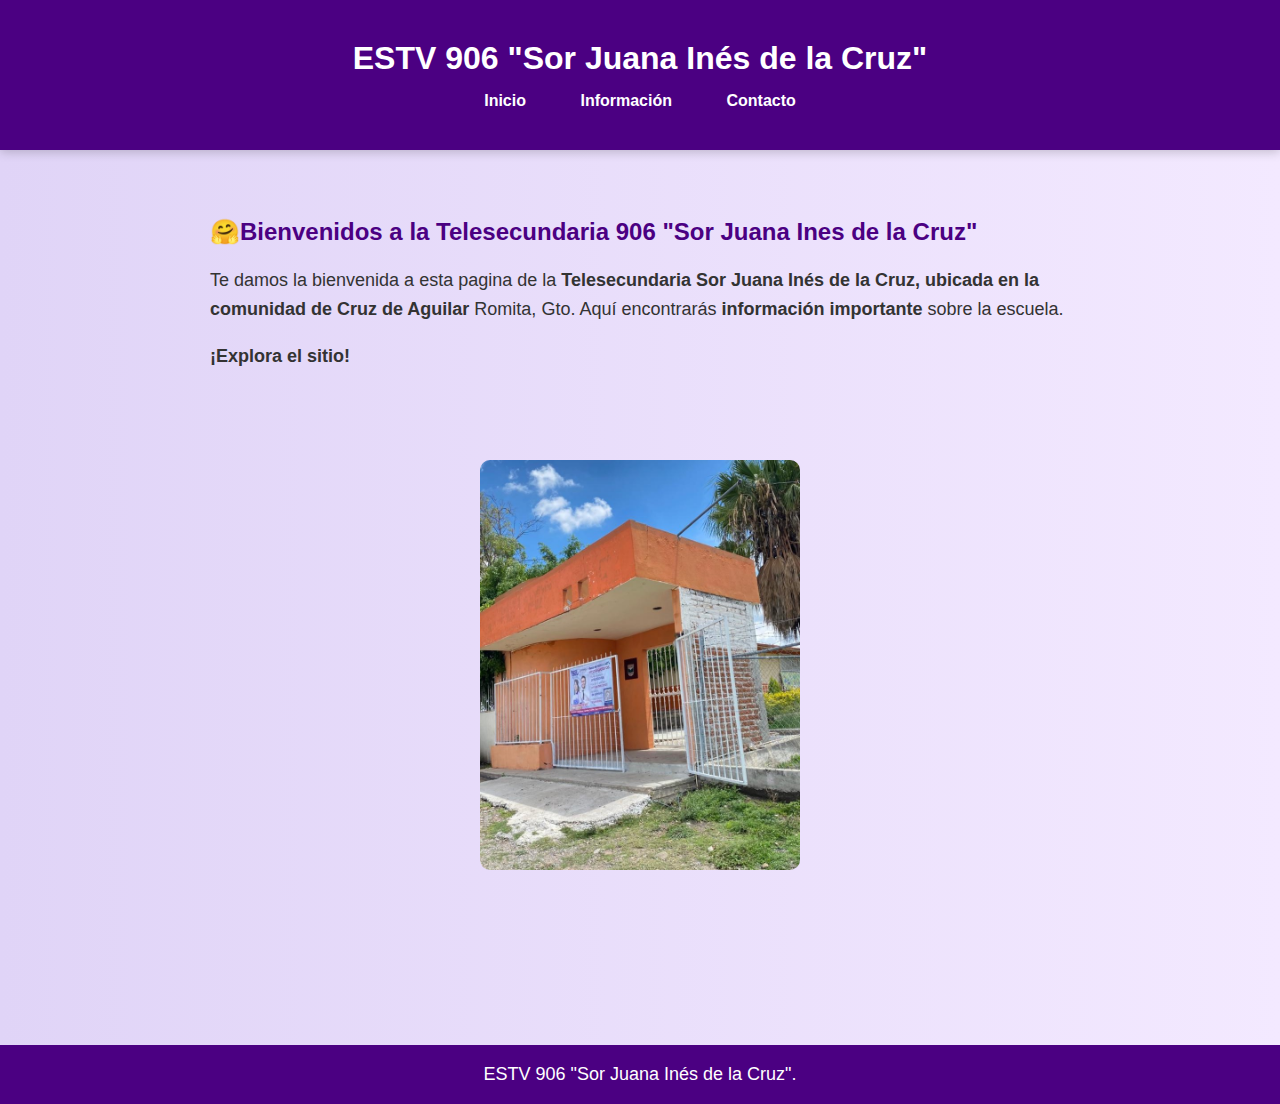
<file: index.html>
<!DOCTYPE html>
<html lang="es">
<head>
  <meta charset="UTF-8">
  <meta name="viewport" content="width=device-width, initial-scale=1">
  <title>Inicio - Telesecundaria Sor Juana</title>
  <link rel="stylesheet" href="estilo.css">
</head>
<body>
  <header>
    <h1><strong>ESTV 906 "Sor Juana Inés de la Cruz"</strong></h1>
    <nav>
      <a href="index.html">Inicio</a>
      <a href="informacion.html">Información</a>
      <a href="contacto.html">Contacto</a>
    </nav>
  </header>

  <main>
    <section class="fade">
      <br>
      <h2>🤗<strong>Bienvenidos a la Telesecundaria 906 "Sor Juana Ines de la Cruz"</strong></h2>
      <p>Te damos la bienvenida a esta pagina de la <strong>Telesecundaria Sor Juana Inés de la Cruz, ubicada en la comunidad de Cruz de Aguilar </strong>Romita, Gto. Aquí encontrarás <strong>información importante</strong> sobre la escuela.</p>
      <br>
      <p><strong>¡Explora el sitio!</strong></p>
    </section>
    <div class="imagen-principal">
      <img src="imagen55.jpeg.jpeg" alt="Foto de la escuela">

    </div>

  </main>

  <footer>
    <p>ESTV 906 "Sor Juana Inés de la Cruz".</p>
  </footer>

  <script src="script.js"></script>
</body>
</html>
</file>
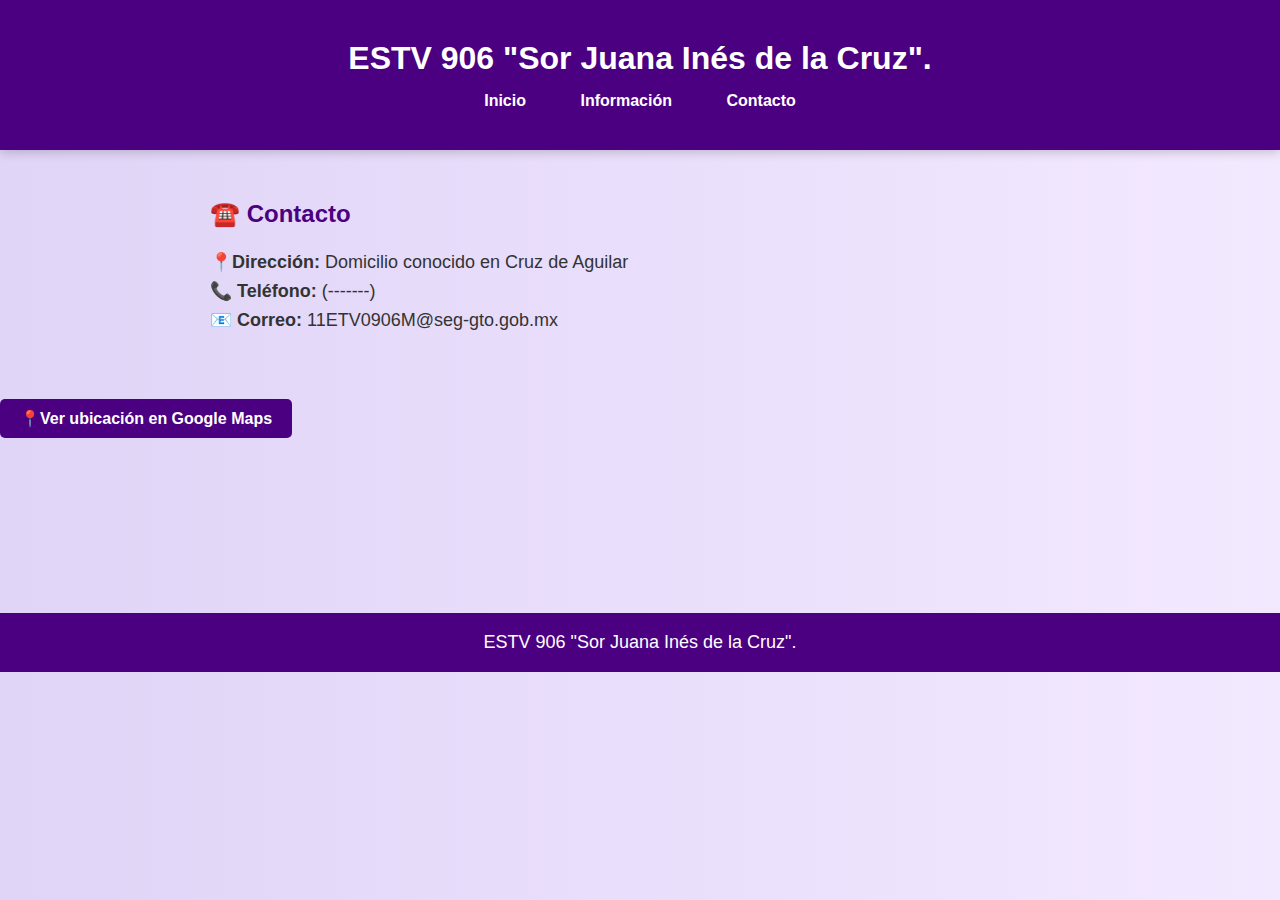
<file: contacto.html>
<!DOCTYPE html>
<html lang="es">
<head>
  <meta charset="UTF-8">
  <meta name="viewport" content="width=device-width, initial-scale=1">
  <title>Contacto - Telesecundaria Sor Juana</title>
  <link rel="stylesheet" href="estilo.css">
</head>
<body>
  <header>
    <h1>ESTV 906 "Sor Juana Inés de la Cruz".</h1>
    <nav>
      <a href="index.html">Inicio</a>
      <a href="informacion.html">Información</a>
      <a href="contacto.html">Contacto</a>
    </nav>
  </header>

  <main>
    <section class="fade">
      <h2>☎️<strong> Contacto </strong> </h2>
      <p>📍<strong>Dirección:</strong>  Domicilio conocido en Cruz de Aguilar</p>
      <p>📞<strong> Teléfono:</strong>  (-------)</p>
      <p>📧 <strong>Correo:</strong>  11ETV0906M@seg-gto.gob.mx</p>
    </section>
  </main>
  <a href="https://www.google.com/maps/place/Cruz+de+Aguilar,+Romita,+Guanajuato" 
   target="_blank" 
   class="boton-ubicacion">
   📍<strong>Ver ubicación en Google Maps</strong>
</a>


  <footer>
    <p>ESTV 906 "Sor Juana Inés de la Cruz".</p>
  </footer>

  <script src="script.js"></script>
</body>
</html>
</file>
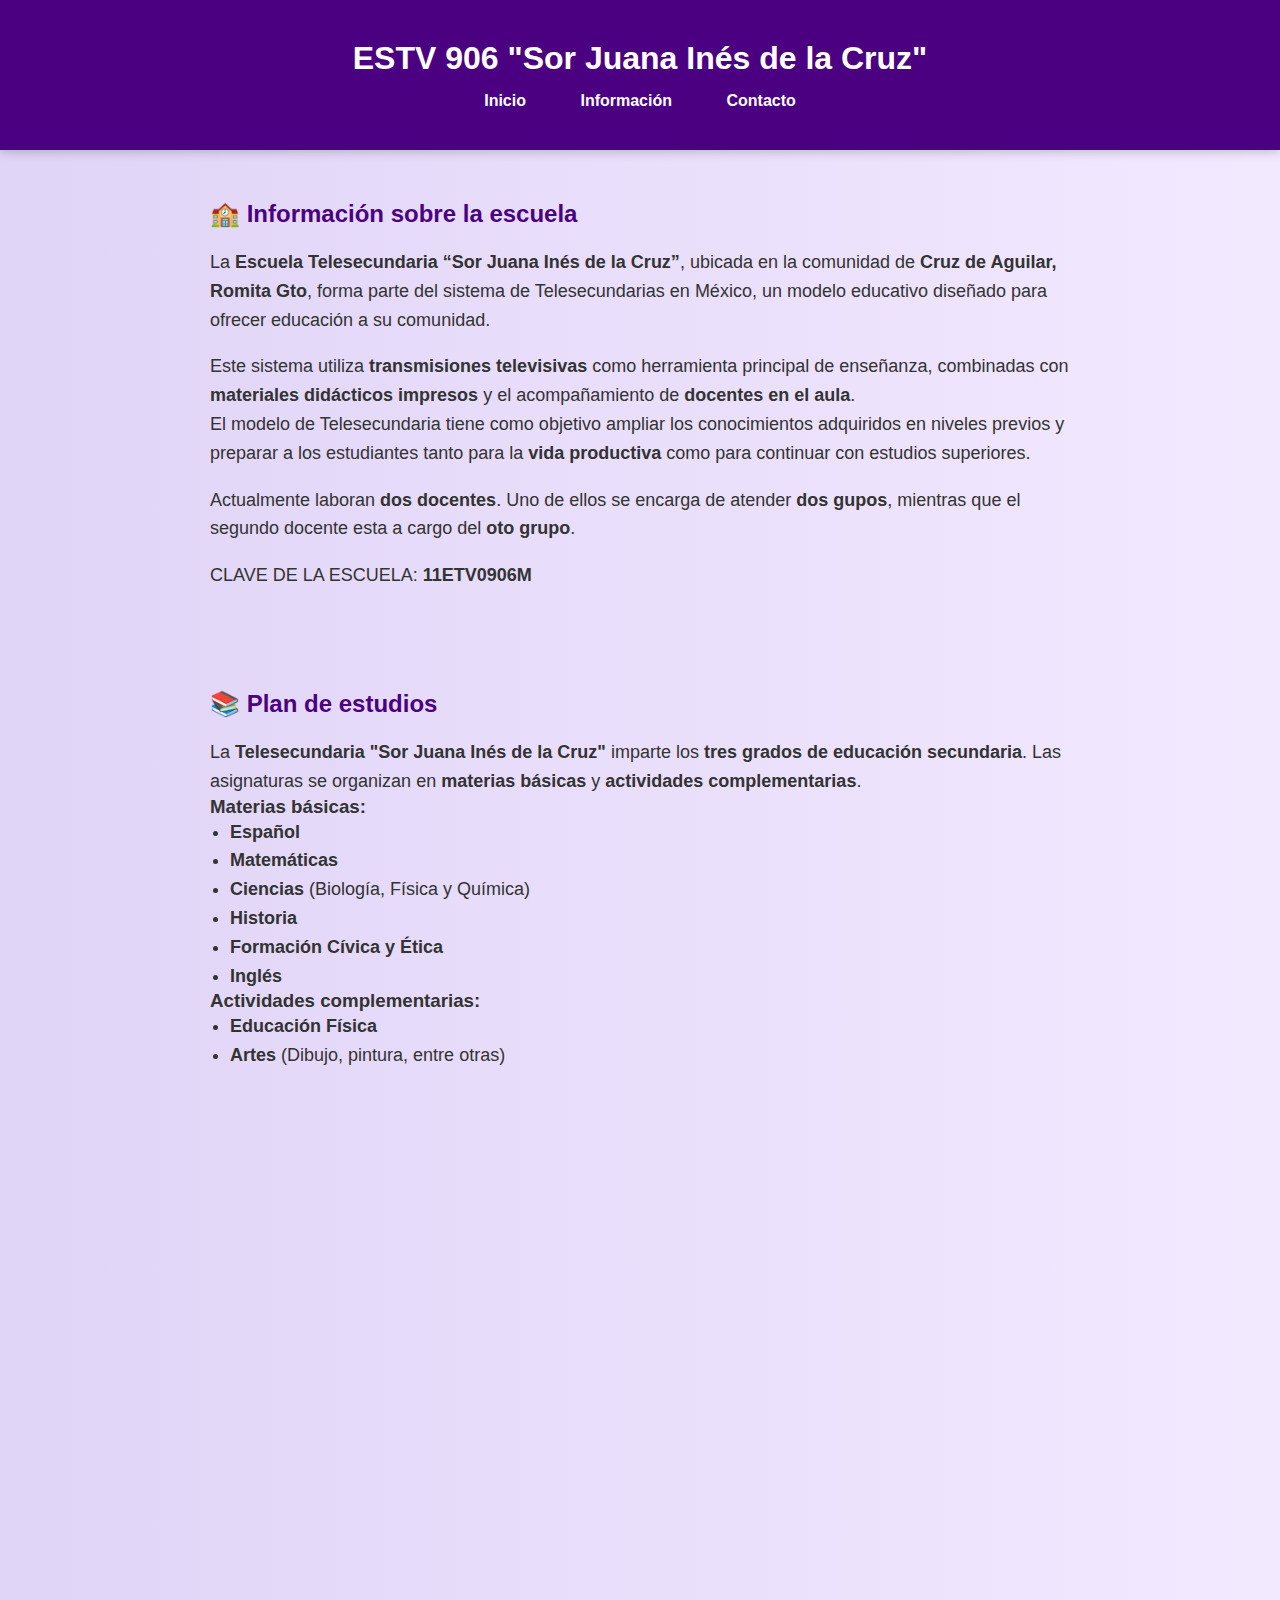
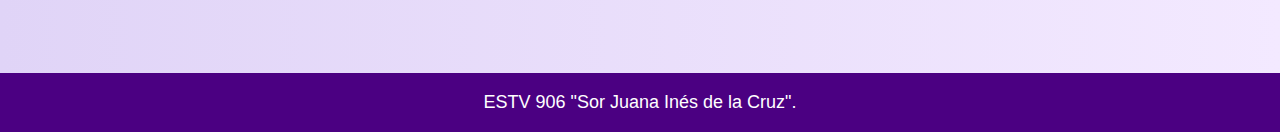
<file: informacion.html>
<!DOCTYPE html>
<html lang="es">
<head>
  <meta charset="UTF-8">
  <meta name="viewport" content="width=device-width, initial-scale=1">
  <title>Información - Secundaria Sor Juana</title>
  <link rel="stylesheet" href="estilo.css">
</head>
<body>
  <header>
    <h1>ESTV 906 "Sor Juana Inés de la Cruz"</h1>
    <nav>
      <a href="index.html">Inicio</a>
      <a href="informacion.html">Información</a>
      <a href="contacto.html">Contacto</a>
    </nav>
  </header>

  <main>
      <section class="informacion fade">
        <h2>🏫 <strong>Información sobre la escuela</strong> </h2>
  <p>La <strong>Escuela Telesecundaria “Sor Juana Inés de la Cruz”</strong>, ubicada en la comunidad de <strong>Cruz de Aguilar, Romita Gto</strong>, forma parte del sistema de Telesecundarias en México, un modelo educativo diseñado para ofrecer educación a su comunidad.</p>
  <br>
  <p>Este sistema utiliza <strong>transmisiones televisivas</strong> como herramienta principal de enseñanza, combinadas con <strong>materiales didácticos impresos</strong> y el acompañamiento de <strong>docentes en el aula</strong>.</p>
  <p>El modelo de Telesecundaria tiene como objetivo ampliar los conocimientos adquiridos en niveles previos y preparar a los estudiantes tanto para la <strong>vida productiva</strong> como para continuar con estudios superiores.</p>
  <br>
  <p>Actualmente laboran <strong>dos docentes</strong>. Uno de ellos se encarga de atender <strong>dos gupos</strong>, mientras que el segundo docente esta a cargo del <strong>oto grupo</strong>.</p>
  <br>
  <p>CLAVE DE LA ESCUELA: <strong>11ETV0906M</strong></p>
</section>
	


<section class="fade">
  <h2>📚 <strong>Plan de estudios</strong></h2>
  <p>La <strong>Telesecundaria "Sor Juana Inés de la Cruz"</strong> imparte los <strong>tres grados de educación secundaria</strong>. Las asignaturas se organizan en <strong>materias básicas</strong> y <strong>actividades complementarias</strong>.</p>

  <h3><strong>Materias básicas:</strong></h3>
  <ul>
    <li><strong>Español</strong></li>
    <li><strong>Matemáticas</strong></li>
    <li><strong>Ciencias</strong> (Biología, Física y Química)</li>
    <li><strong>Historia</strong></li>
    <li><strong>Formación Cívica y Ética</strong></li>
    <li><strong>Inglés</strong></li>
  </ul>

  <h3><strong>Actividades complementarias:</strong></h3>
  <ul>
    <li><strong>Educación Física</strong></li>
    <li><strong>Artes</strong> (Dibujo, pintura, entre otras)</li>
  </ul>
</section>
  

    <section class="fade">
      <h2>🏫 <strong>Fotos de la escuela</strong> </h2>
      <div class="galeria">
        <img src="imagen2.jpeg.jpeg" alt="Foto escuela" width="100" >
        <img src="imagen33.jpeg.jpeg" alt="Foto escuela" width="100">
        <img src="imagen4.jpeg.jpeg" alt="Foto escuela" width="100">
      </div>
    </section>
  </main>

  <footer>
    <p>ESTV 906 "Sor Juana Inés de la Cruz".</p>
  </footer>

  <script src="script.js"></script>
</body>
</html>
</file>
<file: estilo.css>
/* Estilo general */
* {
  margin: 0;
  padding: 0;
  box-sizing: border-box;
}

body {
  font-family: 'Segoe UI', sans-serif;
  background: linear-gradient(to right, #e0d4f7, #f3e9ff);
  color: #333;
  scroll-behavior: smooth;
}

/* Encabezado */
header {
  background-color: #4b0082;
  color: white;
  padding: 40px 20px;
  text-align: center;
  box-shadow: 0 2px 10px rgba(0, 0, 0, 0.2);
}

nav {
  margin-top: 15px;
}

.imagen-principal {
  display: flex;
  justify-content: center;
  margin-top: 40px;
}
.imagen-principal img {
  max-width: 25%;           /* Opcional: controla el tamaño de la imagen */
  border-radius: 10px;      /* Opcional: redondea las esquinas */
}
.imagen-principal img:hover {
  transform: scale(1.05);
}

nav a {
  color: white;
  text-decoration: none;
  margin: 0 15px;
  font-weight: bold;
  transition: color 0.3s, background 0.3s;
  padding: 6px 10px;
  border-radius: 5px;
}

nav a:hover {
  background-color: white;
  color: #4b0082;
}

/* Secciones */
section {
  padding: 50px 20px;
  max-width: 900px;
  margin: auto;
  opacity: 0;
  transform: translateY(30px);
  transition: all 0.8s ease-out;
}

section.visible {
  opacity: 1;
  transform: translateY(0);
}

h2 {
  color: #4b0082;
  margin-bottom: 20px;
}

p,
li {
  font-size: 18px;
  line-height: 1.6;
}

ul {
  list-style: disc;
  padding-left: 20px;
}

/* Galería */
.galeria {
  display: flex;
  flex-wrap: wrap;
  gap: 15px;
  justify-content: center;
}

.galeria img {
  max-width:50%;
  width: 200px;
  height: 230px;
  object-fit: cover;
  border-radius: 8px;
  box-shadow: 0 2px 5px rgba(0, 0, 0, 0.2);
  transition: transform 0.3s ease;
}

.galeria img:hover {
  transform: scale(1.05);
}

/* Pie de página */
footer {
  background-color: #4b0082;
  color: white;
  text-align: center;
  padding: 15px;
  margin-top: 175px;
}

/* Responsive: diseño para celulares */
@media (max-width: 600px) {
  nav a {
    display: block;
    margin: 10px 0;
  }

  .galeria img {
    width: 100%;
  }
}

.boton-ubicacion {
  display: inline-block;
  background-color: #4b0082;
  color: white;
  padding: 10px 20px;
  border-radius: 5px;
  text-decoration: none;
  font-weight: bold;
  transition: background 0.3s;
  margin-top: 15px;
}

.boton-ubicacion:hover {
  background-color: #6a0dad;
}
</file>
